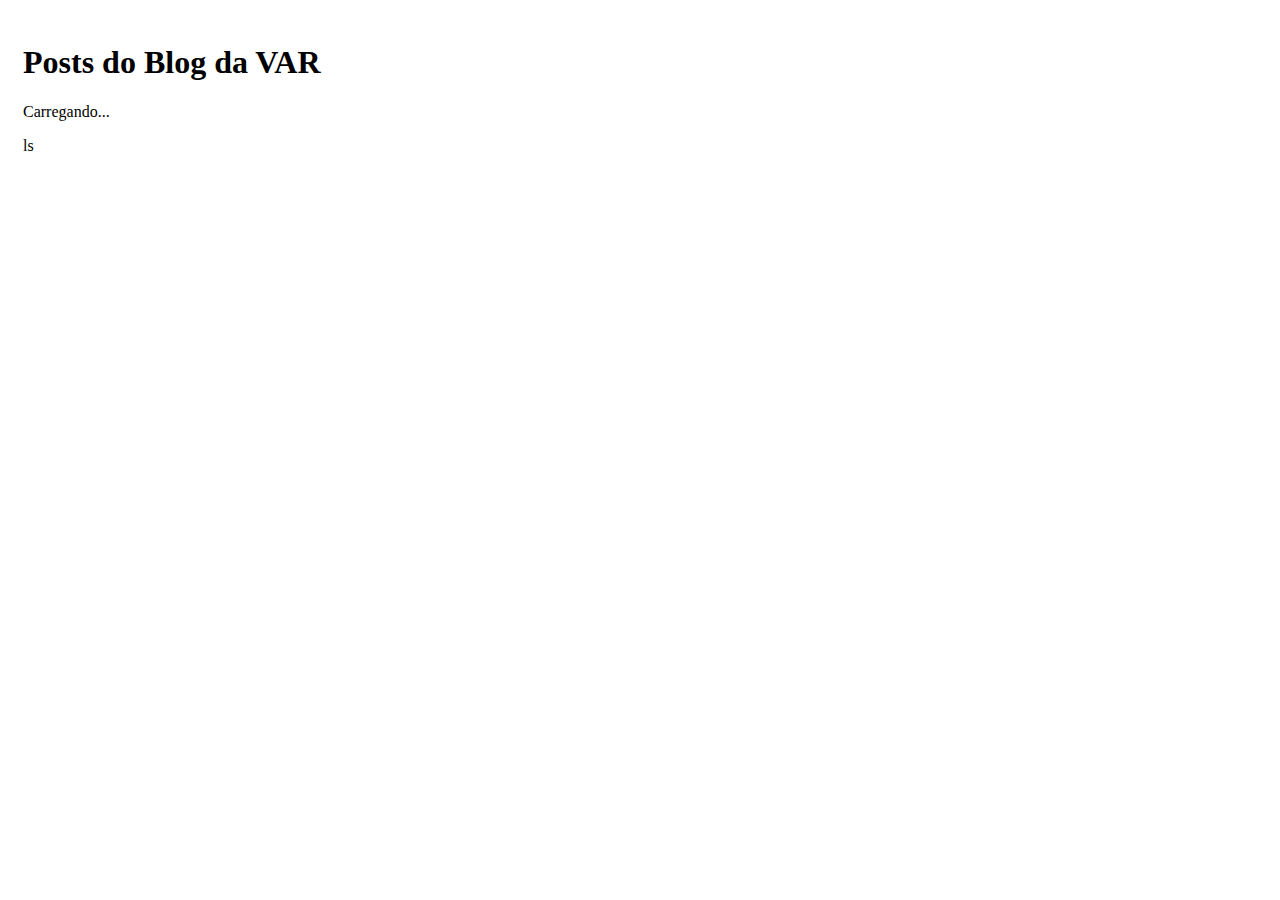
<file: index.html>
<!DOCTYPE html>
<html lang="en">
<head>
    <meta charset="UTF-8">
    <meta http-equiv="X-UA-Compatible" content="IE=edge">
    <meta name="viewport" content="width=device-width, initial-scale=1.0">
    <link rel="stylesheet" href="./css/style.css">
    <title>Blog da VAR</title>
</head>
<body>

    <h1>Posts do Blog da VAR</h1>
    <p id="loading">Carregando...</p>
    <div id="posts-container"></div>
    <script src="./js/index.js"></script>ls
    
</body>
</html>
</file>
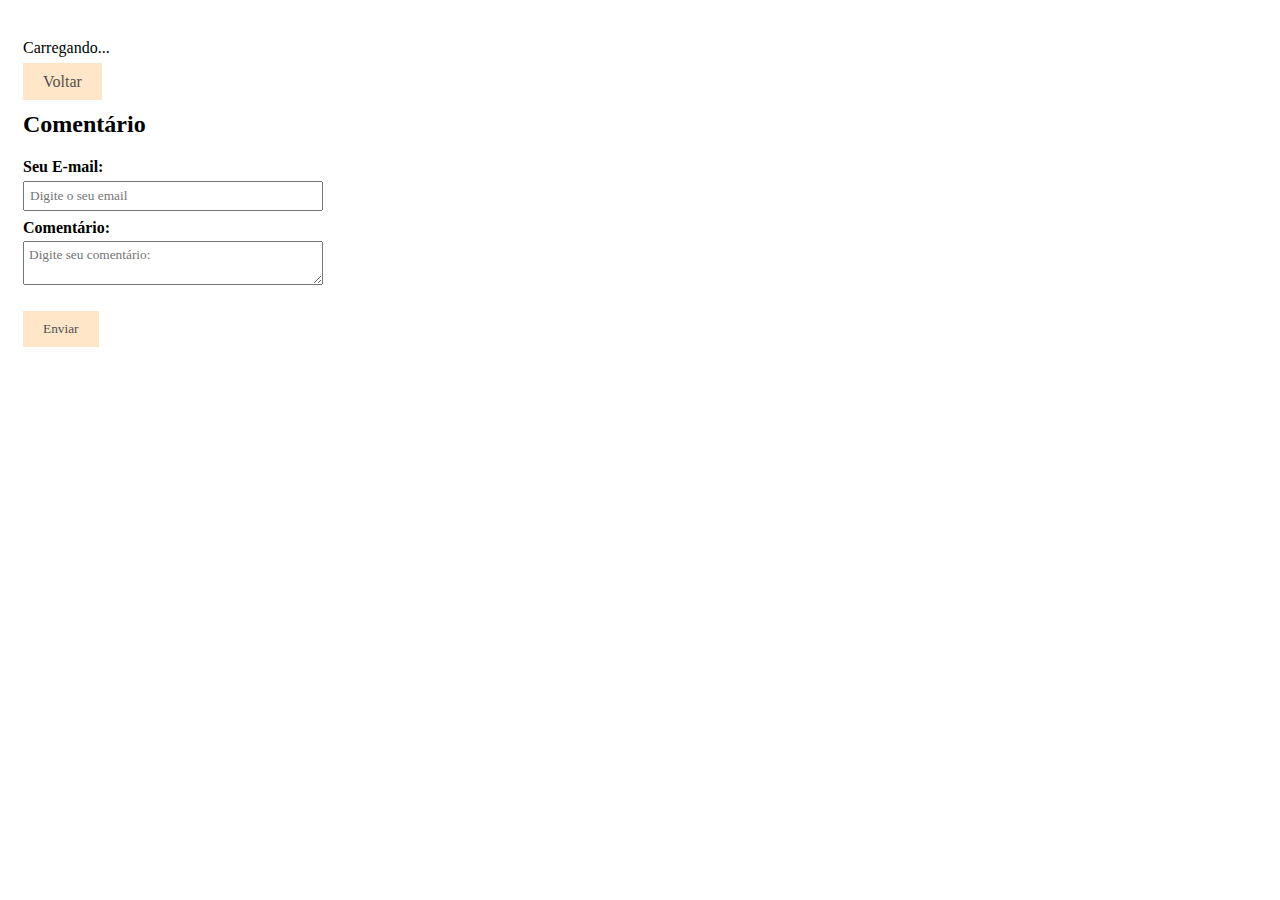
<file: post.html>
<!DOCTYPE html>
<html lang="en">

<head>

    <meta charset="UTF-8">
    <meta http-equiv="X-UA-Compatible" content="IE=edge">
    <meta name="viewport" content="width=device-width, initial-scale=1.0">
    <link rel="stylesheet" href="./css/style.css">
    <title>Detalhes</title>
</head>

<body>
    <p id="loading">Carregando...</p>
    <a href="./index.html">Voltar</a>
    <div id="posts-container"></div>

    <h2>Comentário</h2>
    <form id="comentario-form">
        <div>
            <label for="email">Seu E-mail:</label>
            <input type="email" nome="email" id="email" placeholder="Digite o seu email" required>
        </div>
        <div>
            <label for="comentario">Comentário:</label>
            <textarea name="tcomentario" id="tcomentario" placeholder="Digite seu comentário:" requerid></textarea>
        </div><br>
        <input type="submit" id="enviar" value="Enviar">
    </form>
    <div id="comentarios-container"></div>
    <script src="./js/index.js"></script>
</body>

</html>
</file>
<file: css/style.css>
*{
    font-family: Georgia, 'Times New Roman', Times, serif;
}
body{
    padding: 15px;
}
.hide{
    display: none
}
a, input[type="submit"]{
background-color: rgb(255, 220, 177);
color: black;
padding: 10px 20px;
border: 5px;
text-decoration: none;
border: none;
cursor: pointer;
opacity: 0.7;
}

a:hover, input[type="submit"]:hover {
    opacity: 1;
}

form{
    width: 300px;
}
form div{
    display:flex;
    flex-direction: column;
    margin-bottom: 0.5em;
}

form label{
    font-weight: bold;
    margin-bottom: 0.3em;
}

form input, form textarea{
    padding: 5px;
}
</file>
